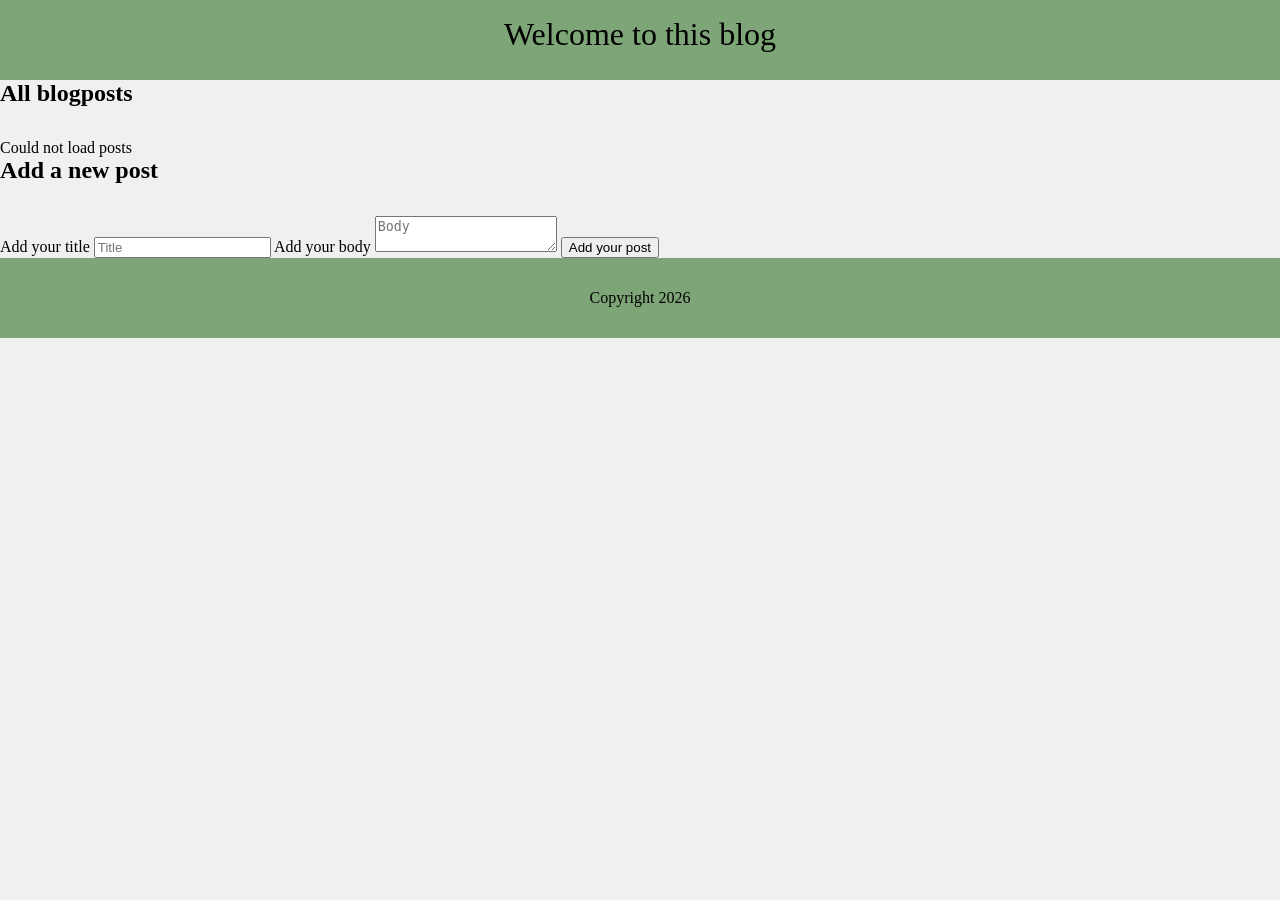
<file: index.html>
<!DOCTYPE html>
<html lang="en">

<head>
    <meta charset="UTF-8">
    <meta name="viewport" content="width=device-width, initial-scale=1.0">
    <title>All blogposts</title>
    <link rel="stylesheet" href="style.css">
    <script src="script.js" type="module"></script>
</head>

<body>
    <header>
        <p>Welcome to this blog</p>
    </header>


    <main class="container">
        <section>
            <h1 class="margin-2rem">All blogposts</h1>
            <div id="posts-catalog" class="grid-1-2-3"></div>
        </section>


        <section>
            <h2 class="margin-2rem">Add a new post</h2>
            <form id="add-post-form">
                <label for="title">Add your title</label>
                <input type="text" name="title" id="title" placeholder="Title">

                <label for="body">Add your body</label>
                <textarea name="body" id="body" placeholder="Body"></textarea>

                <button type="submit">Add your post</button>
            </form>
            <p id="add-post-error-message" class="hidden error-message">Could not add post</p>
        </section>
    </main>


    <footer>
        <p>Copyright 2026</p>
    </footer>
</body>

</html>
</file>
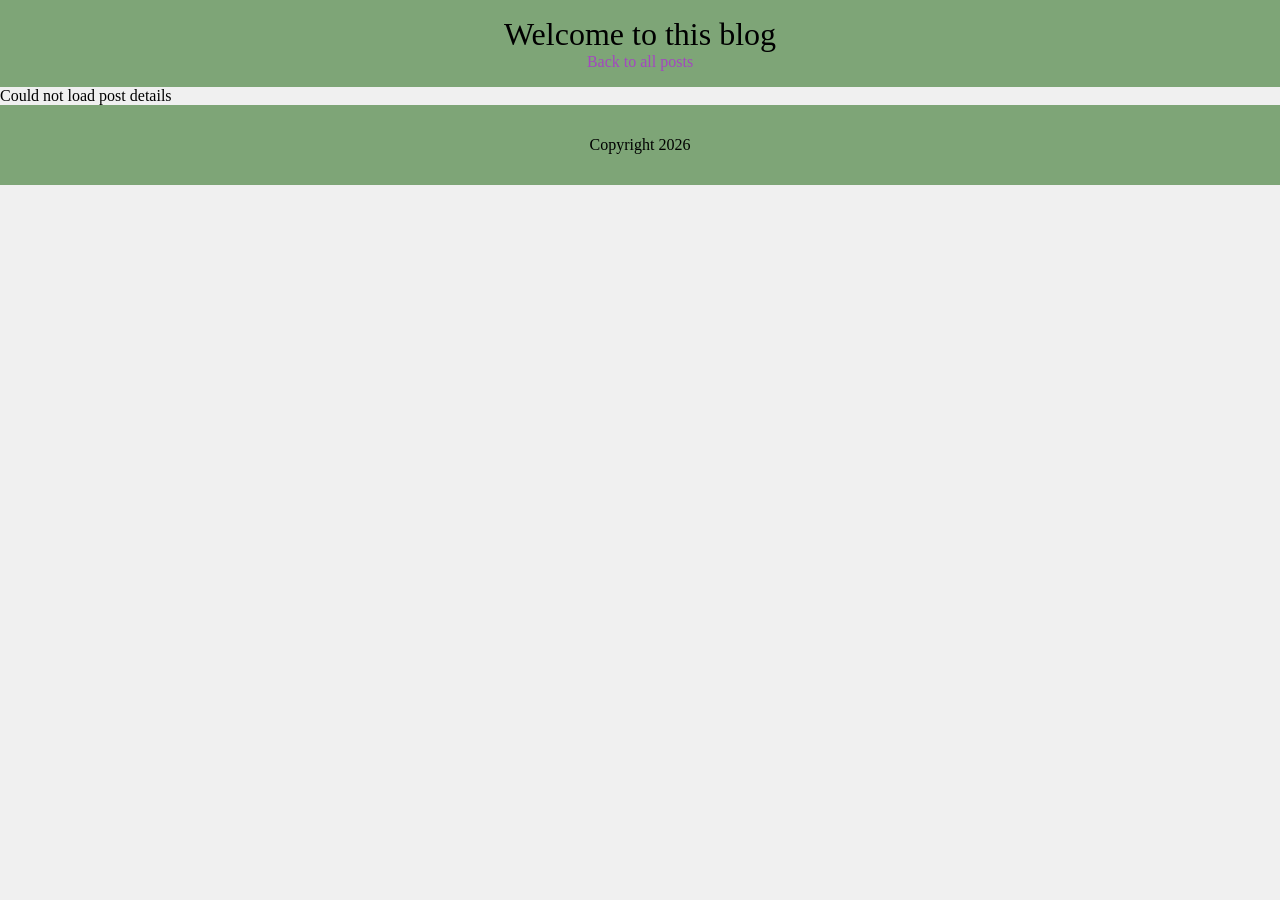
<file: post.html>
<!DOCTYPE html>
<html lang="en">

<head>
    <meta charset="UTF-8">
    <meta name="viewport" content="width=device-width, initial-scale=1.0">
    <title>Blogpost</title>
    <link rel="stylesheet" href="style.css">
    <script src="post.js" type="module"></script>
</head>

<body>
    <header>
        <p>Welcome to this blog</p>
        <a href="index.html">Back to all posts</a>
    </header>


    <main class="container">
        <article id="post-container"></article>
        <section id="comments-container"></section>
    </main>


    <footer>
        <p>Copyright 2026</p>
    </footer>
</body>

</html>
</file>
<file: style.css>
* {
    margin: 0;
    box-sizing: border-box;
}

body {
    background-color: #f0f0f0;
}

header {
    background-color: #7ea577;
    padding: 1rem;
    min-height: 80px;
    text-align: center;
}

header p {
    font-size: 2rem;

}

header a {
    text-decoration: none;
    color: rgb(163, 72, 191);
}

footer {
    background-color: #7ea577;
    height: 80px;
    display: flex;
    justify-content: center;
    align-items: center;
}

.margin-2rem {
    margin-bottom: 2rem;
}

.grid-1-2-3 {
    display: grid;
    grid-template-columns: repeat(1, 1fr);
    gap: 1rem;
}

.hidden {
    display: none;
}

.error-message {
    color: red;
}

/* post card */
.post {
    border: 1px solid #ccc;
    padding: 1rem;
    border-radius: 10px;
    background-color: #e0f2dd;
    display: flex;
    flex-direction: column;
    justify-content: space-between;
    gap: 1.5rem;
}

.post-title {
    font-size: 1.5rem;
}

.post-body {
    overflow: hidden;
    text-overflow: ellipsis;
    display: -webkit-box;
    -webkit-box-orient: vertical;
    -webkit-line-clamp: 3;
}

.post-reactions {
    display: flex;
    gap: 1rem;
}

.post-footer {
    display: flex;
    justify-content: space-between;
    align-items: center;
}

/* responsitivitet*/
@media (min-width: 768px) {
    .grid-1-2-3 {
        grid-template-columns: repeat(2, 1fr);
    }

}

@media (min-width: 1024px) {
    .grid-1-2-3 {
        grid-template-columns: repeat(3, 1fr);
    }
}
</file>
